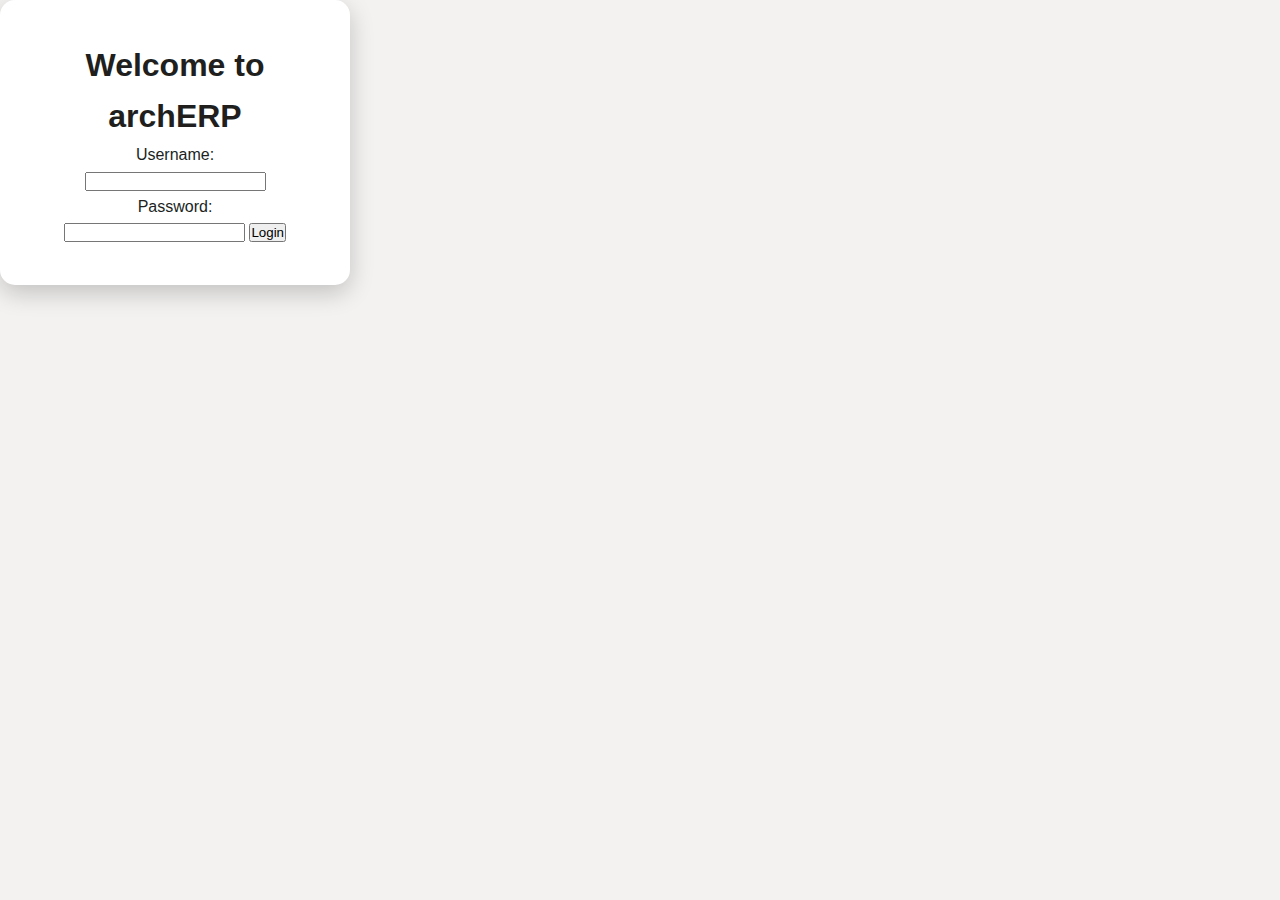
<file: index.html>
<!DOCTYPE html>
<html lang="en">
<head>
  <meta charset="UTF-8" />
  <meta name="viewport" content="width=device-width, initial-scale=1.0" />
  <title>archERP - Dashboard</title>
  <link rel="stylesheet" href="style.css" />
</head>
<body>

  <header class="navbar">
    <h1>archERP</h1>
    <nav>
      <a href="index.html" class="active">Dashboard</a>
      <a href="inventory.html">Inventory</a>
      <a href="hr.html">HR</a>
      <a href="finance.html">Finance</a>
    </nav>
    <div class="top-bar">
      <span id="userDisplay"></span>
      <button id="logoutBtn" class="logout-btn">Logout</button>
    </div>
  </header>

  <main class="container">
    <h2 class="section-title">Overview Dashboard</h2>

    <div class="dashboard">
      <div class="card">
        <h2>Inventory Summary</h2>
        <p>Products in Stock: <strong>42</strong></p>
      </div>

      <div class="card">
        <h2>HR Summary</h2>
        <p>Active Employees: <strong>17</strong></p>
      </div>

      <div class="card">
        <h2>Finance Summary</h2>
        <p>Total Expenses: <strong>₹2,45,000</strong></p>
      </div>
    </div>
  </main>

  <footer>© 2025 archERP</footer>

  <script src="script.js"></script>
  <script>
  const userDisplay = document.getElementById("userDisplay");
  const logoutBtn = document.getElementById("logoutBtn");

  const username = localStorage.getItem("loggedInUser");

  if (username) {
    userDisplay.textContent = "Logged in as: " + username;
  } else {
    window.location.href = "login.html";
  }

  logoutBtn.addEventListener("click", () => {
    localStorage.removeItem("loggedInUser");
    window.location.href = "login.html";
  });
</script>

</body>
</html>
</file>
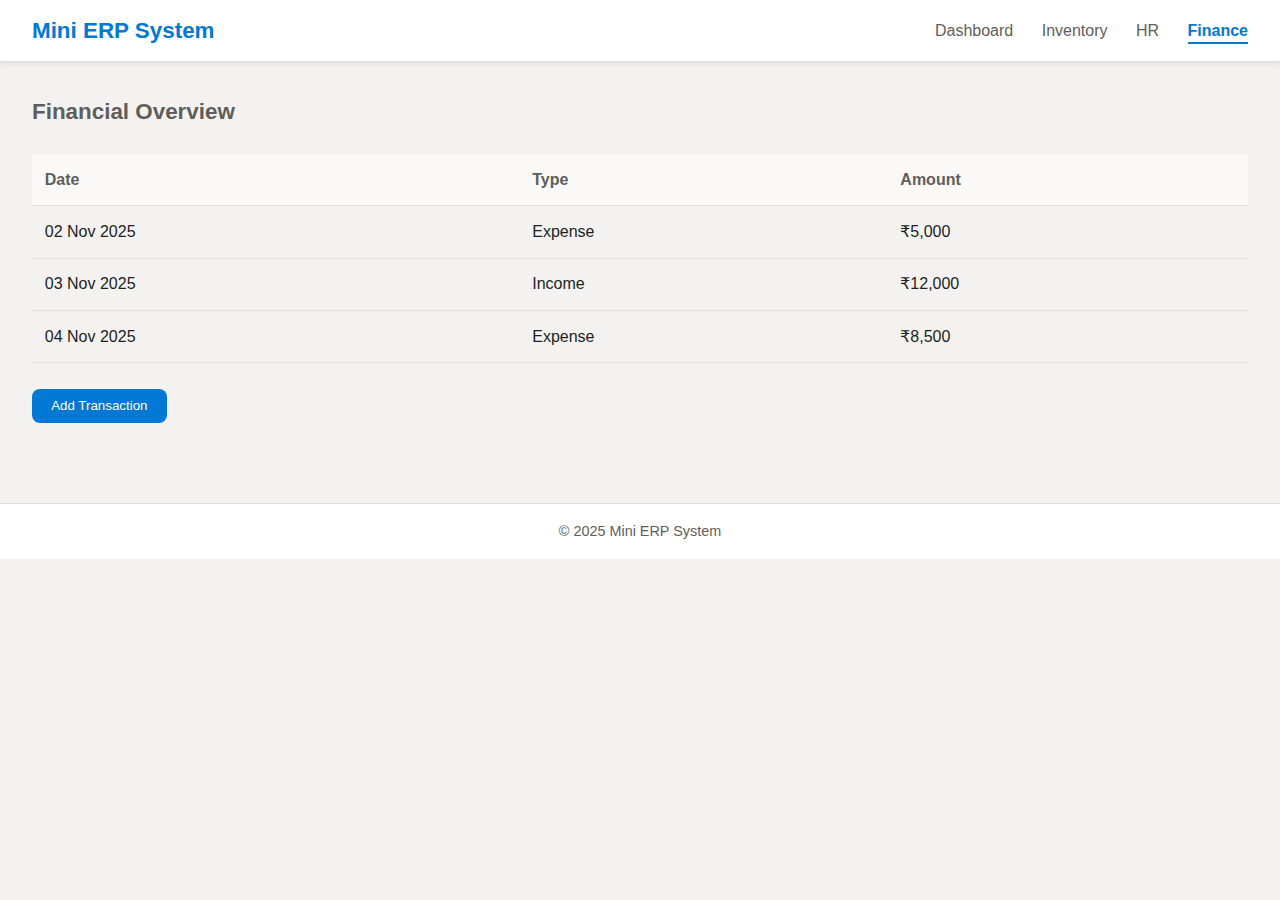
<file: finan.html>
<!DOCTYPE html>
<html lang="en">
<head>
  <meta charset="UTF-8">
  <meta name="viewport" content="width=device-width, initial-scale=1.0">
  <title>Finance Module - Mini ERP</title>
  <link rel="stylesheet" href="style.css">
</head>
<body>

  <div class="navbar">
    <h1>Mini ERP System</h1>
    <nav>
      <a href="index.html">Dashboard</a>
      <a href="inventory.html">Inventory</a>
      <a href="hr.html">HR</a>
      <a href="finance.html" class="active">Finance</a>
    </nav>
  </div>

  <div class="container">
    <h2 class="section-title">Financial Overview</h2>

    <table>
      <tr><th>Date</th><th>Type</th><th>Amount</th></tr>
      <tr><td>02 Nov 2025</td><td>Expense</td><td>₹5,000</td></tr>
      <tr><td>03 Nov 2025</td><td>Income</td><td>₹12,000</td></tr>
      <tr><td>04 Nov 2025</td><td>Expense</td><td>₹8,500</td></tr>
    </table>

    <br><button class="button">Add Transaction</button>
  </div>

  <footer>© 2025 Mini ERP System</footer>
</body>
</html>
</file>
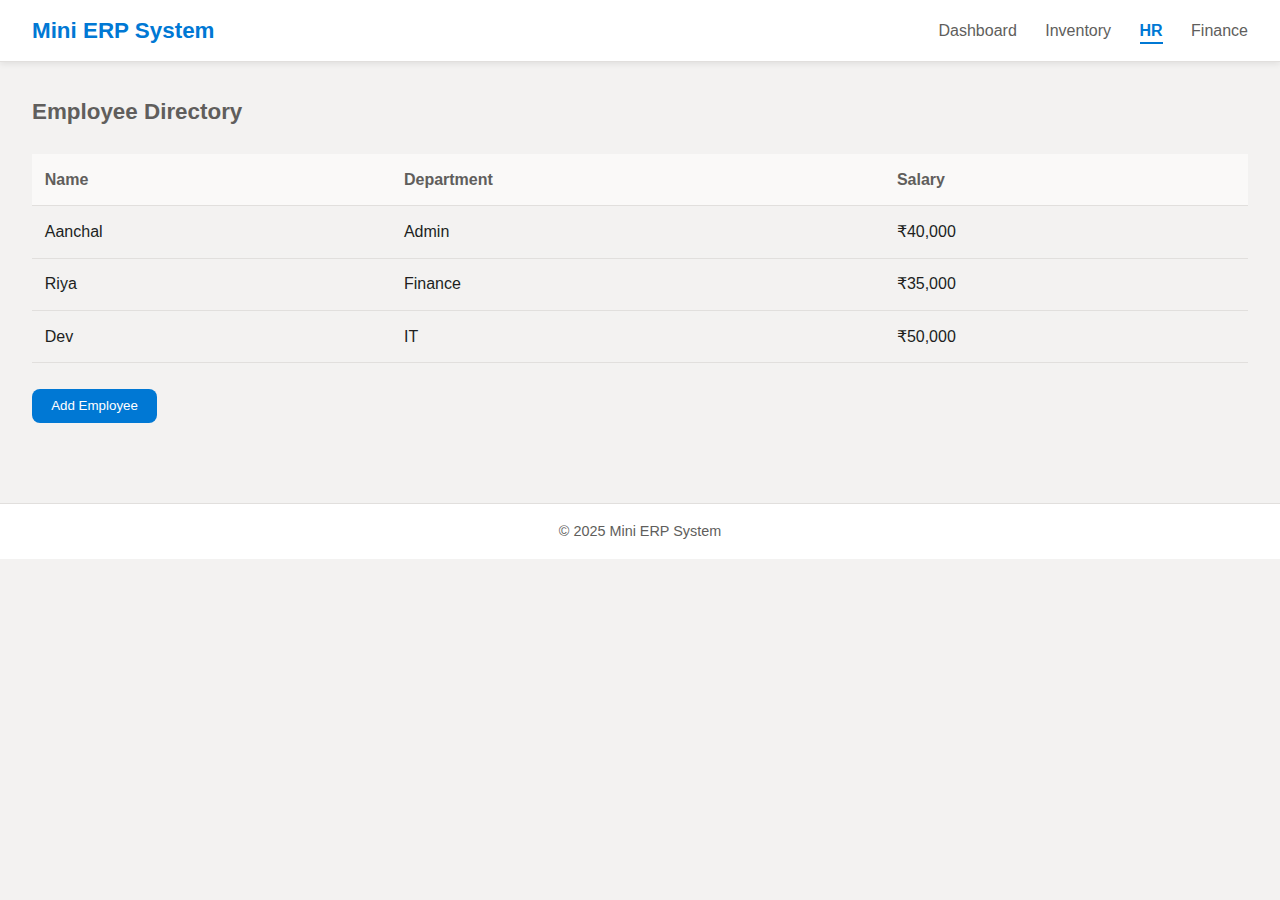
<file: hr.html>
<!DOCTYPE html>
<html lang="en">
<head>
  <meta charset="UTF-8">
  <meta name="viewport" content="width=device-width, initial-scale=1.0">
  <title>HR Module - Mini ERP</title>
  <link rel="stylesheet" href="style.css">
</head>
<body>

  <div class="navbar">
    <h1>Mini ERP System</h1>
    <nav>
      <a href="index.html">Dashboard</a>
      <a href="inventory.html">Inventory</a>
      <a href="hr.html" class="active">HR</a>
      <a href="finance.html">Finance</a>
    </nav>
  </div>

  <div class="container">
    <h2 class="section-title">Employee Directory</h2>

    <table>
      <tr><th>Name</th><th>Department</th><th>Salary</th></tr>
      <tr><td>Aanchal</td><td>Admin</td><td>₹40,000</td></tr>
      <tr><td>Riya</td><td>Finance</td><td>₹35,000</td></tr>
      <tr><td>Dev</td><td>IT</td><td>₹50,000</td></tr>
    </table>

    <br><button class="button">Add Employee</button>
  </div>

  <footer>© 2025 Mini ERP System</footer>
</body>
</html>
</file>
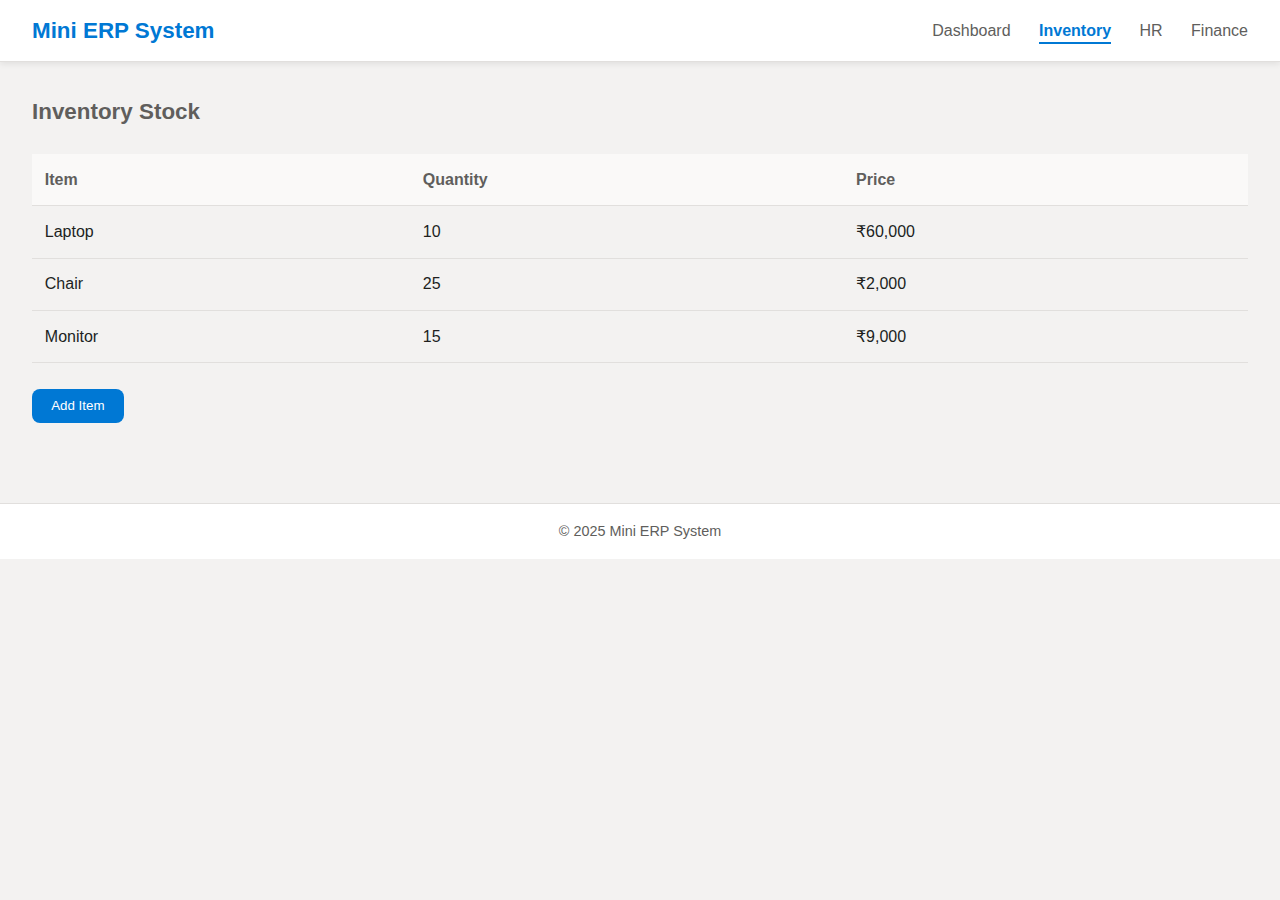
<file: inventory.html>
<!DOCTYPE html>
<html lang="en">
<head>
  <meta charset="UTF-8">
  <meta name="viewport" content="width=device-width, initial-scale=1.0">
  <title>Inventory Module - Mini ERP</title>
  <link rel="stylesheet" href="style.css">
</head>
<body>

  <div class="navbar">
    <h1>Mini ERP System</h1>
    <nav>
      <a href="index.html">Dashboard</a>
      <a href="inventory.html" class="active">Inventory</a>
      <a href="hr.html">HR</a>
      <a href="finance.html">Finance</a>
    </nav>
  </div>

  <div class="container">
    <h2 class="section-title">Inventory Stock</h2>

    <table>
      <tr><th>Item</th><th>Quantity</th><th>Price</th></tr>
      <tr><td>Laptop</td><td>10</td><td>₹60,000</td></tr>
      <tr><td>Chair</td><td>25</td><td>₹2,000</td></tr>
      <tr><td>Monitor</td><td>15</td><td>₹9,000</td></tr>
    </table>

    <br><button class="button">Add Item</button>
  </div>

  <footer>© 2025 Mini ERP System</footer>
</body>
</html>
</file>
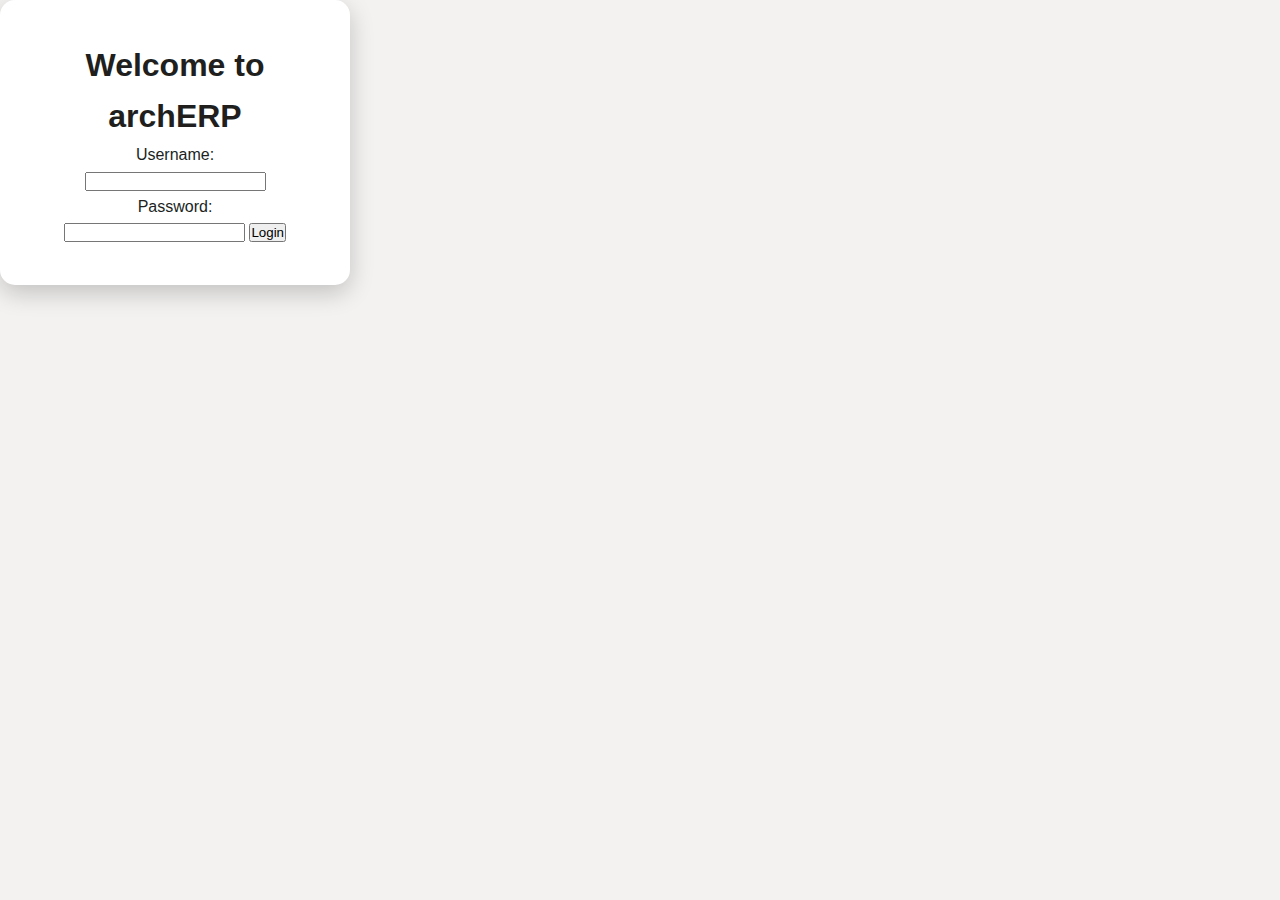
<file: login.html>
<!DOCTYPE html>
<html lang="en">
<head>
  <meta charset="UTF-8" />
  <meta name="viewport" content="width=device-width, initial-scale=1.0" />
  <title>archERP Login</title>
  <link rel="stylesheet" href="style.css" />
</head>
<body>
  <div class="login-container">
    <h1>Welcome to archERP</h1>
    <form id="loginForm">
      <label>Username:</label>
      <input type="text" id="username" required />

      <label>Password:</label>
      <input type="password" id="password" required />

      <button type="submit">Login</button>
    </form>
  </div>

  <script src="login.js"></script>
</body>
</html>
</file>
<file: style.css>
/* ===============================
   Microsoft Dynamics 365 Inspired ERP Theme
   =============================== */

:root {
  --primary-color: #0078d4;
  --primary-hover: #106ebe;
  --background-color: #f3f2f1;
  --surface-color: #ffffff;
  --border-color: #e1dfdd;
  --text-color: #201f1e;
  --muted-text: #605e5c;
  --font-family: "Segoe UI", "Roboto", "Helvetica Neue", Arial, sans-serif;
  --shadow: 0 2px 6px rgba(0, 0, 0, 0.08);
  --radius: 8px;
}

* {
  margin: 0;
  padding: 0;
  box-sizing: border-box;
}

body {
  font-family: var(--font-family);
  background-color: var(--background-color);
  color: var(--text-color);
  line-height: 1.6;
  min-height: 100vh;
}

/* ===== Navbar ===== */
.navbar {
  background: var(--surface-color);
  border-bottom: 1px solid var(--border-color);
  padding: 0.8rem 2rem;
  display: flex;
  align-items: center;
  justify-content: space-between;
  box-shadow: var(--shadow);
  position: sticky;
  top: 0;
  z-index: 10;
}

.navbar h1 {
  color: var(--primary-color);
  font-size: 1.4rem;
  font-weight: 600;
}

.navbar nav a {
  color: var(--muted-text);
  text-decoration: none;
  margin-left: 1.5rem;
  font-weight: 500;
  transition: color 0.2s;
}

.navbar nav a:hover {
  color: var(--primary-color);
}

.navbar nav a.active {
  color: var(--primary-color);
  font-weight: 600;
  border-bottom: 2px solid var(--primary-color);
  padding-bottom: 0.2rem;
}

/* ===== Page Content ===== */
.container {
  padding: 2rem;
}

.section-title {
  font-size: 1.4rem;
  font-weight: 600;
  color: var(--muted-text);
  margin-bottom: 1.5rem;
}

.dashboard {
  display: grid;
  grid-template-columns: repeat(auto-fit, minmax(280px, 1fr));
  gap: 1.5rem;
}

.card {
  background: var(--surface-color);
  border: 1px solid var(--border-color);
  border-radius: var(--radius);
  padding: 1.5rem;
  box-shadow: var(--shadow);
  transition: transform 0.2s ease, box-shadow 0.2s ease;
}

.card:hover {
  transform: translateY(-2px);
  box-shadow: 0 4px 10px rgba(0, 0, 0, 0.1);
}

.card h2 {
  color: var(--primary-color);
  font-size: 1.1rem;
  margin-bottom: 0.8rem;
}

/* ===== Buttons ===== */
.button {
  background-color: var(--primary-color);
  color: #fff;
  border: none;
  padding: 0.6rem 1.2rem;
  border-radius: var(--radius);
  font-weight: 500;
  cursor: pointer;
  transition: background-color 0.2s ease;
}

.button:hover {
  background-color: var(--primary-hover);
}

/* ===== Tables ===== */
table {
  width: 100%;
  border-collapse: collapse;
  margin-top: 1rem;
}

th, td {
  padding: 0.8rem;
  border-bottom: 1px solid var(--border-color);
  text-align: left;
}

th {
  background-color: #faf9f8;
  color: var(--muted-text);
  font-weight: 600;
}

tr:hover {
  background-color: #f5f9ff;
}

/* ===== Footer ===== */
footer {
  text-align: center;
  padding: 1rem;
  color: var(--muted-text);
  font-size: 0.9rem;
  border-top: 1px solid var(--border-color);
  background: var(--surface-color);
  margin-top: 3rem;
}

/* ---------- LOGIN PAGE STYLING ---------- */

.login-body {
  font-family: 'Poppins', sans-serif;
  background: linear-gradient(135deg, #004e92, #000428);
  height: 100vh;
  display: flex;
  align-items: center;
  justify-content: center;
  margin: 0;
}

.login-container {
  background: #fff;
  padding: 2.5rem 3rem;
  border-radius: 15px;
  box-shadow: 0 8px 25px rgba(0, 0, 0, 0.2);
  width: 350px;
  text-align: center;
}

.login-container h2 {
  color: #004e92;
  margin-bottom: 1.5rem;
}

.input-group {
  margin-bottom: 1rem;
  text-align: left;
}

.input-group label {
  font-weight: 600;
  display: block;
  margin-bottom: 0.3rem;
}

.input-group input {
  width: 100%;
  padding: 10px;
  border: 1px solid #ccc;
  border-radius: 8px;
  font-size: 14px;
}

#loginBtn {
  background: #004e92;
  color: #fff;
  border: none;
  padding: 10px 0;
  width: 100%;
  border-radius: 8px;
  font-size: 16px;
  cursor: pointer;
  transition: background 0.3s;
}

#loginBtn:hover {
  background: #006ad1;
}

.error-message {
  color: red;
  font-size: 14px;
  margin-top: 1rem;
  height: 20px;
}

.logout-btn {
  background: #004e92;
  color: white;
  border: none;
  border-radius: 6px;
  padding: 6px 12px;
  cursor: pointer;
  font-size: 14px;
}

.logout-btn:hover {
  background: #006ad1;
}
</file>
